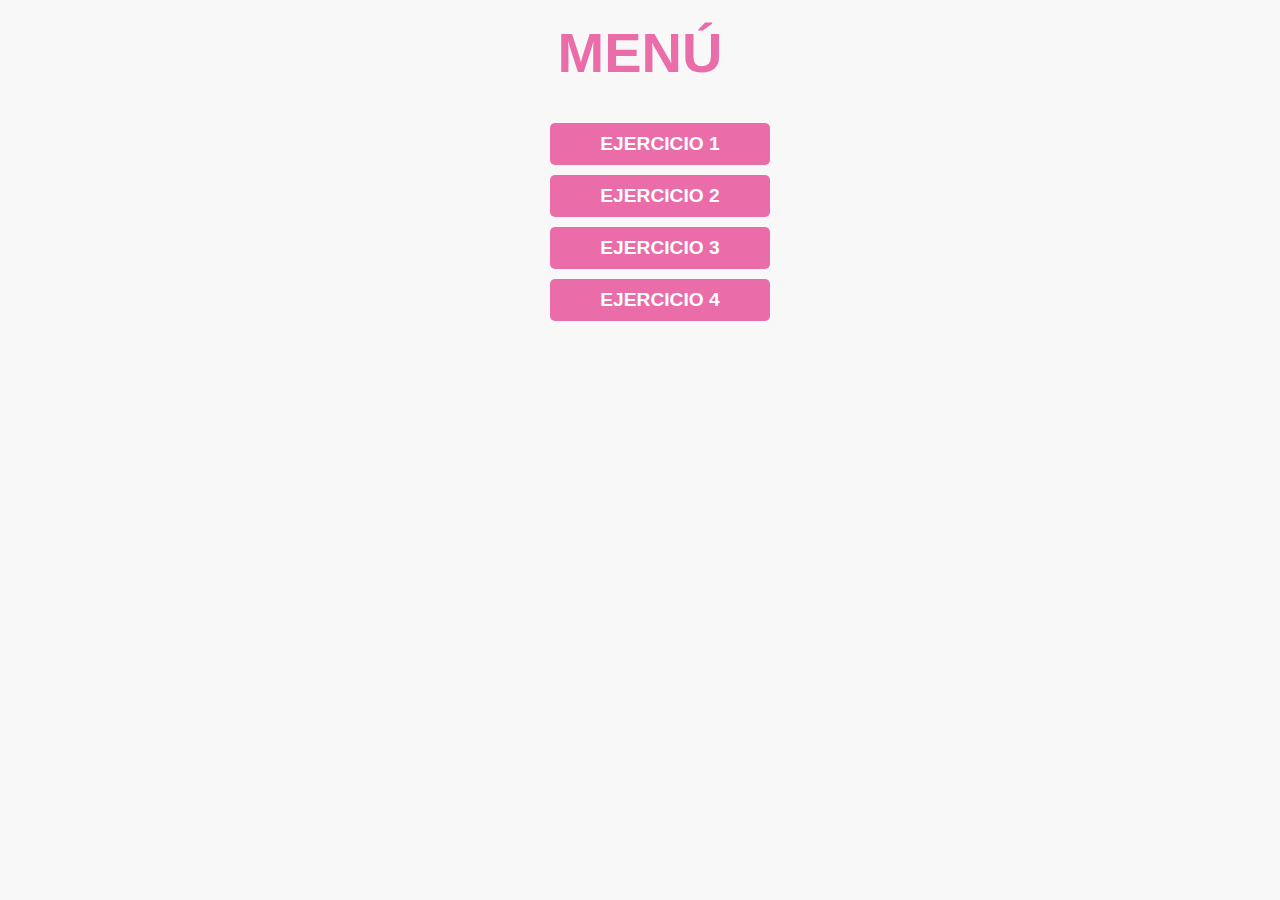
<file: index.html>
<!DOCTYPE html>
<html lang="en">
<head>
  <meta charset="UTF-8">
  <meta name="viewport" content="width=device-width, initial-scale=1.0">
  <title>Menú</title>
  <link rel="stylesheet" href="estilo.css">
</head>
<body>
  <h1>MENÚ</h1>
  <div>
    <ul>
      <li><a href="Ejercicio1.html">Ejercicio 1</a></li>
      <li><a href="Ejercicio2.html">Ejercicio 2</a></li>
      <li><a href="Ejercicio3.html">Ejercicio 3</a></li>
      <li><a href="Ejercicio4.html">Ejercicio 4</a></li>
    </ul>
  </div>
</body>
</html>
</file>
<file: estilo.css>
body{
    font-family: Arial, sans-serif;
    text-align: center;
    background-color: #f8f8f8;
    margin: 0;
    padding: 0;
}

h1{
    font-size: 3.5rem;
    color: #ea6daa;
    text-transform: uppercase;
    margin-top: 20px;
    text-align: center;
}

li{
    list-style: none;
}
a{
    width: 200px;
    display: flex;
    justify-content: center;
    background-color: #ea6daa;
    color: white;
    font-size: 1.2rem;
    font-weight: bold;
    border-radius: 5px;
    text-decoration: none;
    text-transform: uppercase;
    padding: 10px;
    margin: 10px auto;
}

a:hover{
    background-color: white;
    color: #e6549b;
    border: 2px solid #ea6daa;
}
</file>
